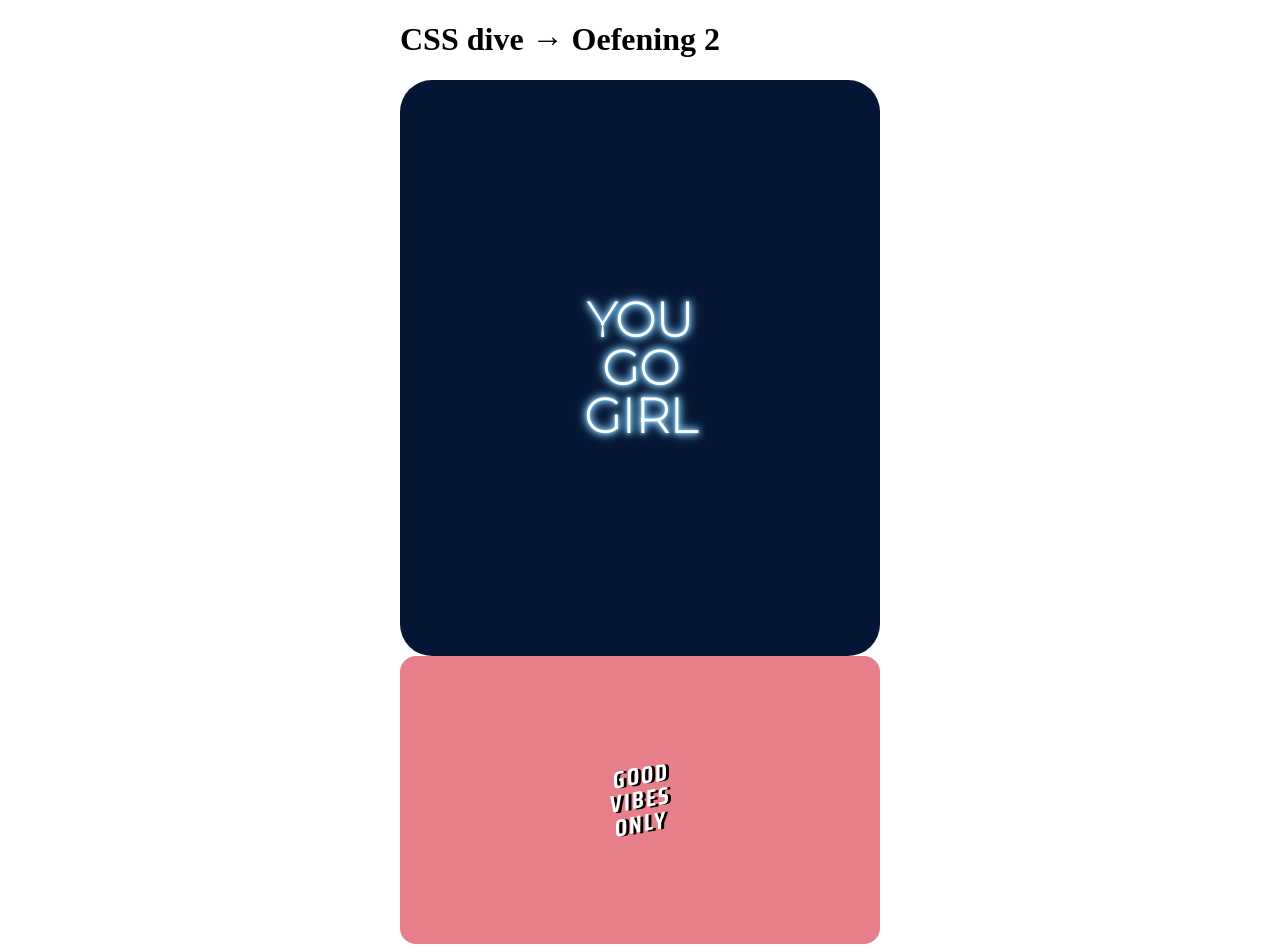
<file: challenge_typografie/oefening 2/index.html>
<!DOCTYPE html>
<html lang="nl">
  <head>
    <meta charset="UTF-8">
		<meta name="viewport" content="width=device-width, initial-scale=1.0">

		<!-- template styling -->
		<link href="https://assets.codepen.io/274456/template-fonts.css" rel="stylesheet">
		<link href="https://assets.codepen.io/274456/template-colors.css" rel="stylesheet">
		<link href="https://assets.codepen.io/274456/template-challenge.css" rel="stylesheet">

		<!-- jouw css -->
    <link rel="stylesheet" href="css/style.css">
    
    <title>HWIVI - deep dive - css dive - oefening 2</title>
  </head>
	
  <body>
		<header>
		  <h1>CSS dive → Oefening&nbsp;2</h1>
		</header>
		
		<main lang="en">
		  <ul>
		    <li>
		      <h2>You go girl</h2>
		    </li>
		    
		    <li>
		      <h2>Good vibes only</h2>
		    </li>
		  </ul>
		</main>
  </body>
</html>
</file>
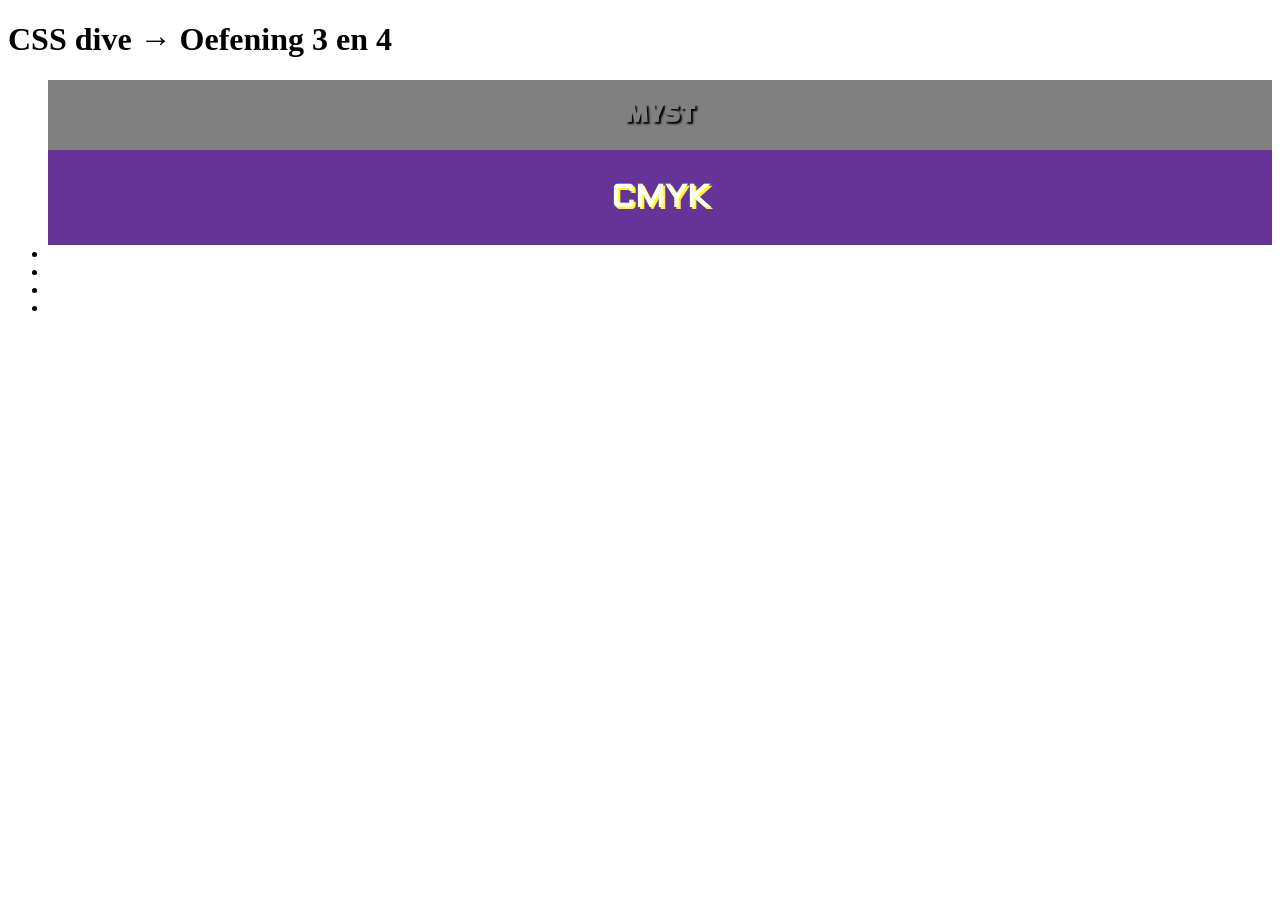
<file: challenge_typografie/oefening 3 en 4/index.html>
<!DOCTYPE html>
<html lang="nl">
  <head>
    <meta charset="UTF-8">
		<meta name="viewport" content="width=device-width, initial-scale=1.0">

		<!-- template styling -->
		<link href="https://assets.codepen.io/274456/template-fonts.css" rel="stylesheet">
		<link href="https://assets.codepen.io/274456/template-colors.css" rel="stylesheet">
		<link href="https://assets.codepen.io/274456/template-challenge.css" rel="stylesheet">
		<link href="https://assets.codepen.io/274456/template-blokjes.css" rel="stylesheet">

		<!-- jouw css -->
    <link rel="stylesheet" href="css/style.css">
    
    <title>HWIVI - deep dive - css dive - oefening 3</title>
  </head>
	
  <body>
		<header>
		  <h1>CSS dive → Oefening&nbsp;3 en 4</h1>
		</header>
		
		<main>
			<ul>
				<li>
					<h2>Myst</h2>
				</li>
				
				<li>
					<h2>CMYK</h2>
				</li>
				
				<li></li>
				
				<li></li>
				
				<li></li>
				
				<li></li>
			</ul>
		</main>
  </body>
</html>
</file>
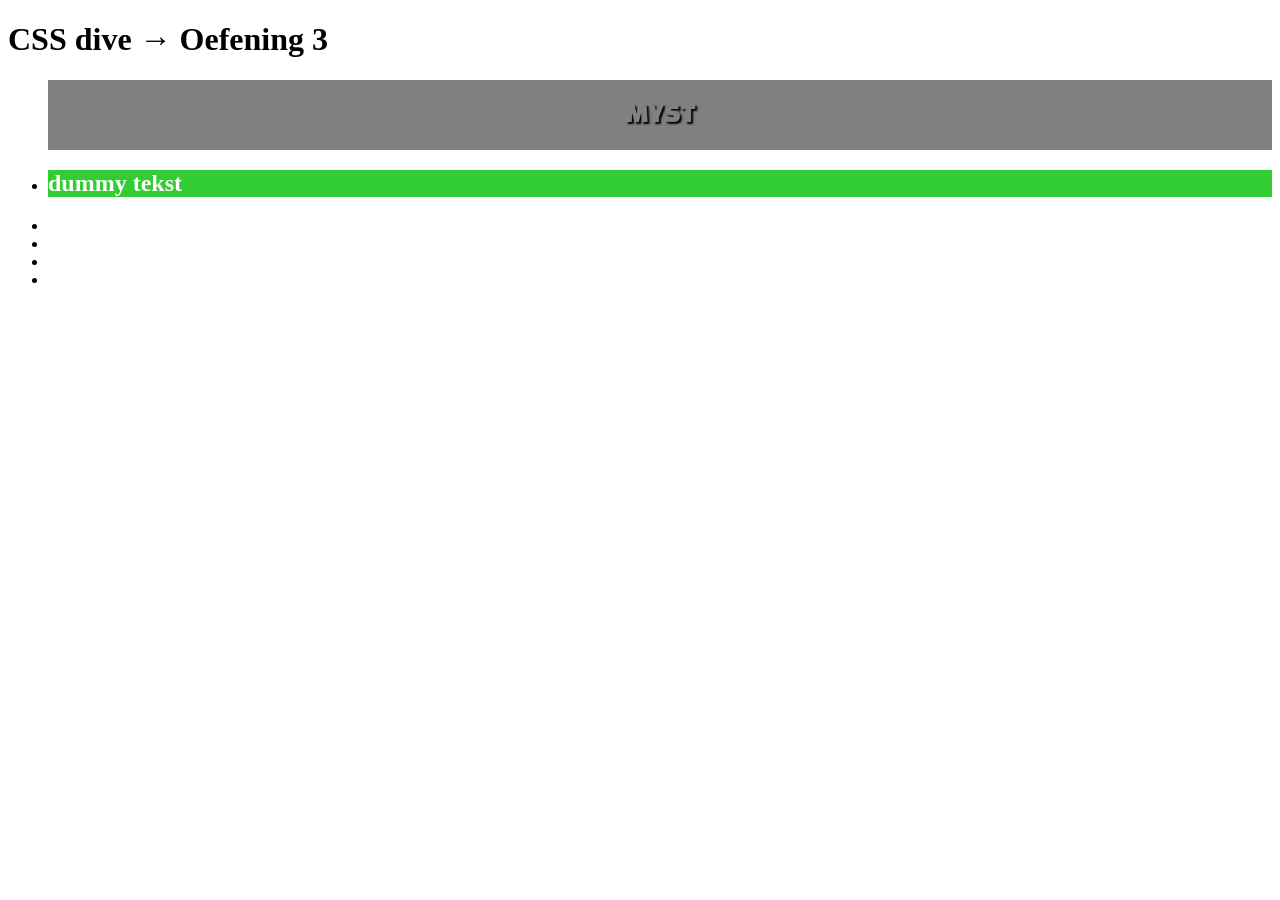
<file: challenge_typografie/oefening 3/index.html>
<!DOCTYPE html>
<html lang="nl">
  <head>
    <meta charset="UTF-8">
		<meta name="viewport" content="width=device-width, initial-scale=1.0">

		<!-- template styling -->
		<link href="https://assets.codepen.io/274456/template-fonts.css" rel="stylesheet">
		<link href="https://assets.codepen.io/274456/template-colors.css" rel="stylesheet">
		<link href="https://assets.codepen.io/274456/template-challenge.css" rel="stylesheet">
		<link href="https://assets.codepen.io/274456/template-blokjes.css" rel="stylesheet">

		<!-- jouw css -->
    <link rel="stylesheet" href="css/style.css">
    
    <title>HWIVI - deep dive - css dive - oefening 3</title>
  </head>
	
  <body>
		<header>
		  <h1>CSS dive → Oefening&nbsp;3</h1>
		</header>
		
		<main>
			<ul>
				<li>
					<h2>Myst</h2>
				</li>
				
				<li>
					<h2>dummy tekst</h2>
				</li>
				
				<li></li>
				
				<li></li>
				
				<li></li>
				
				<li></li>
			</ul>
		</main>
  </body>
</html>
</file>
<file: challenge_typografie/oefening 2/css/style.css>
/***********************************/
/* CODE VOOR DE FONTS - @FONT-FACE */
/***********************************/

/* jouw code hier */
/* alle fonts (@font-face's) zet je bovenaan je css */
/* kijk even naar oefening 1 hoe je @font-face gebruikt */


@font-face {
  font-family: "Montserrat";
  font-weight: 100;
  font-style: normal;
  src: url("../fonts/Montserrat-Thin.ttf");
  font-display: fallback;
}

@font-face {
  font-family: "Saira Condensed";
  font-weight: 700;
  font-style: normal;
  src: url("../fonts/SairaCondensed-Bold.ttf");
  font-display: fallback;
}




/*******************************/
/* CODE VOOR HET EERSTE BLOKJE */
/*******************************/

/* hiermee selecteer je de eerste li */
li:nth-of-type(1) {
  /* h2 in het midden van de li */
  /* hoef je nu nog niet te snappen - mag wel ;-) */
  display: grid;
  place-items: center;

  /* jouw code hier */

  font-family: "Montserrat";
  font-weight: 100;
  text-transform: uppercase;
  line-height: 1;

  font-size: 2rem;
  text-shadow:
    0px 0px 3px lightskyblue,
    0px 0px 6px lightskyblue,
    0px 0px 9px lightskyblue,
    0px 0px 12px lightskyblue;

  color: white;
  background-color: #051734;


}



/* hiermee selecteer je de h2 in de eerste li */
li:nth-of-type(1) h2 {
  /* de h2 wordt zo smal als het langste woord */
  /* daardoor staat elk woord op een nieuwe regel */
  width: min-content;
  /* en dan gecentreerd */
  text-align: center;

  /* jouw code hier */

}





/*******************************/
/* CODE VOOR HET TWEEDE BLOKJE */
/*******************************/

li:nth-of-type(2) {
  /* h2 in het midden van de li */
  display: grid;
  place-items: center;

  /* jouw code hier */

  background-color: #e67f89;

}



li:nth-of-type(2) h2 {
  width: min-content;
  text-align: center;

  /* jouw code hier */
  font-family: "Saira Condensed";
  font-weight: 700;
  transform: skewY(-10deg);

  color: white;

  text-transform: uppercase;
  line-height: 1;

  text-shadow:
    3px 1px 0px black;

    letter-spacing: 2px;


}










/*************************************/
/* BASIS - HOEF JE NIETS MEE TE DOEN */
/*************************************/

@layer basis {

  *,
  *::after,
  *::before {
    box-sizing: border-box;
  }

  header,
  main {
    width: min(100%, 30rem);
    margin-inline: auto;
  }

  ul {
    margin: 0;
    padding: 0;
    list-style-type: "";
    display: grid;
    gap: var(--template-size-whitespace);
  }

  li {
    height: clamp(14em, 80vw, 18em);
    background-color: white;
    border-radius: 1em;
    color: black;
  }
}
</file>
<file: challenge_typografie/oefening 3 en 4/css/style.css>
/**************/
/* @FONT-FACE */
/**************/

/* alle fonts hier */


@font-face {
	font-family: "Black Han";
	font-weight: bold;
	font-style: normal;

	font-display: fallback;

	src: url("../fonts/BlackHan.ttf");
}

@font-face {
	font-family: "Aldrich";
	font-weight: normal;
	font-style: normal;

	font-display: fallback;

	src: url("../fonts/Aldrich-Regular.ttf");
}



/*****************************/
/* JOUW CODE VOOR DE BLOKJES */
/*****************************/

/* met deze selector selecteer je de eerste li */
li:nth-of-type(1) {

	display: grid;
	place-items: center;

	background-color: grey;

	text-transform: uppercase;

	/* je kunt css selectors nesten */
	/* zo kun je makkelijker zien wat bij elkaar hoort */
	/* met deze selector selecteer je de h2 in de eerste li */
	h2 {
		font-family: "Black Han";
		font-weight: bold;
		color: grey;

		text-shadow: 2px 2px 2px black;
	}
}




/* met deze selector selecteer je de tweede li */
li:nth-of-type(2) {

	font-family: "Aldrich";

	background-color: #663399;

	display: grid;
	place-items: center;



	h2 {
		font-size: 2rem;
		color: white;

		text-shadow:
			2px 2px 0px yellow,
			2px 2px 0px purple,
			2px 2px 0px black,
			2px 2px 0px lightblue;

		transition: 0.5s;
	}

	&:hover>h2 {
		text-shadow:
			0 2rem 0px yellow,
			0 -2rem 0px purple,
			0 4rem 0px black,
			0 -4rem 0px lightblue;
	}
}



















/*************************************/
/* BASIS - HOEF JE NIETS MEE TE DOEN */
/*************************************/

@layer basis {

	*,
	*::after,
	*::before {
		box-sizing: border-box;
	}

	:root * {
		--template-size-blokje: min(calc(12em + 8vw), 16em);
		--template-number-blokjes: 3;
	}
}
</file>
<file: challenge_typografie/oefening 3/css/style.css>
/**************/
/* @FONT-FACE */
/**************/

/* alle fonts hier */


@font-face {
	font-family: "Black Han";
	font-weight: bold;
	font-style: normal;

	font-display: fallback;

	src: url("../fonts/BlackHan.ttf");
}



/*****************************/
/* JOUW CODE VOOR DE BLOKJES */
/*****************************/

/* met deze selector selecteer je de eerste li */
li:nth-of-type(1) {

	display: grid;
	place-items: center;

	background-color: grey;

	text-transform: uppercase;

	/* je kunt css selectors nesten */
	/* zo kun je makkelijker zien wat bij elkaar hoort */
	/* met deze selector selecteer je de h2 in de eerste li */
	h2 {
		font-family: "Black Han";
		font-weight: bold;
		color: grey;

		text-shadow: 2px 2px 2px black;
	}
}




/* met deze selector selecteer je de tweede li */
li:nth-of-type(2) {

	background-color: limegreen;

	h2 {
		color: white;
	}
}



















/*************************************/
/* BASIS - HOEF JE NIETS MEE TE DOEN */
/*************************************/

@layer basis {

	*,
	*::after,
	*::before {
		box-sizing: border-box;
	}

	:root * {
		--template-size-blokje: min(calc(12em + 8vw), 16em);
		--template-number-blokjes: 3;
	}
}
</file>
